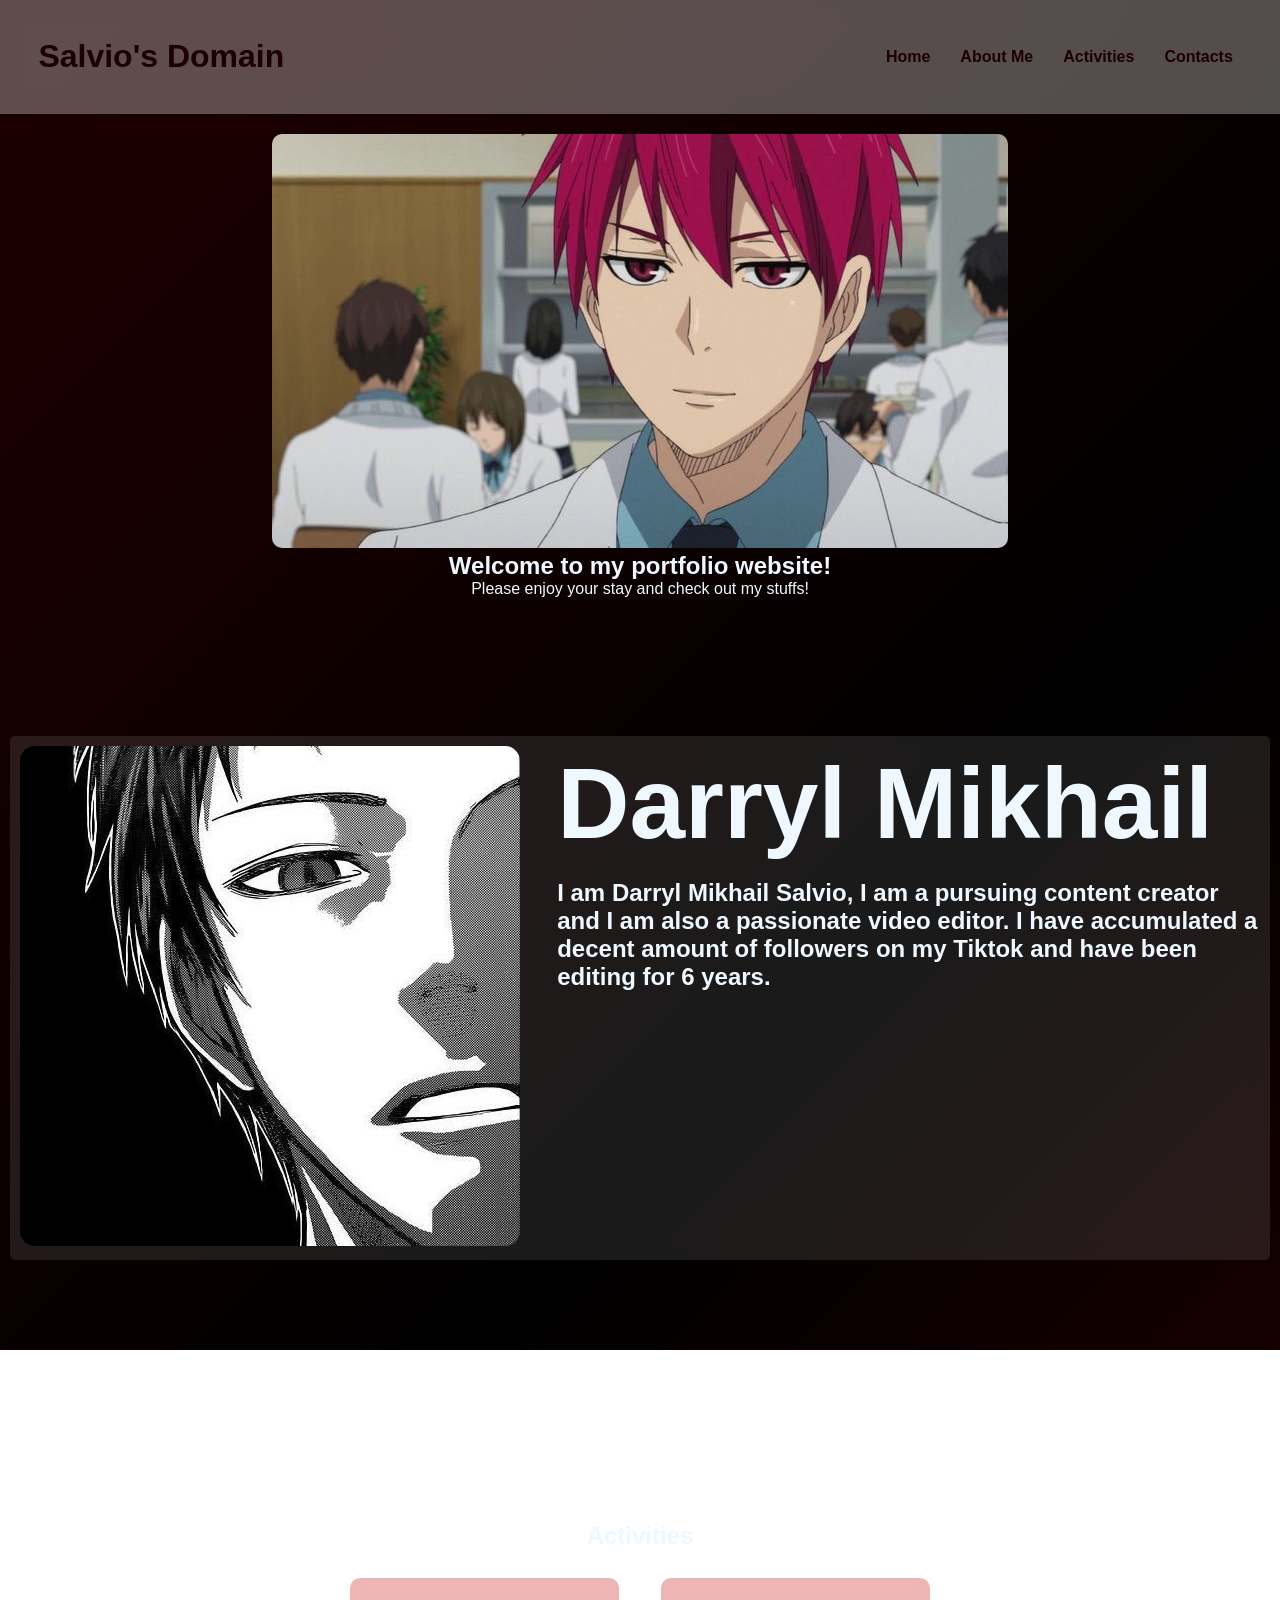
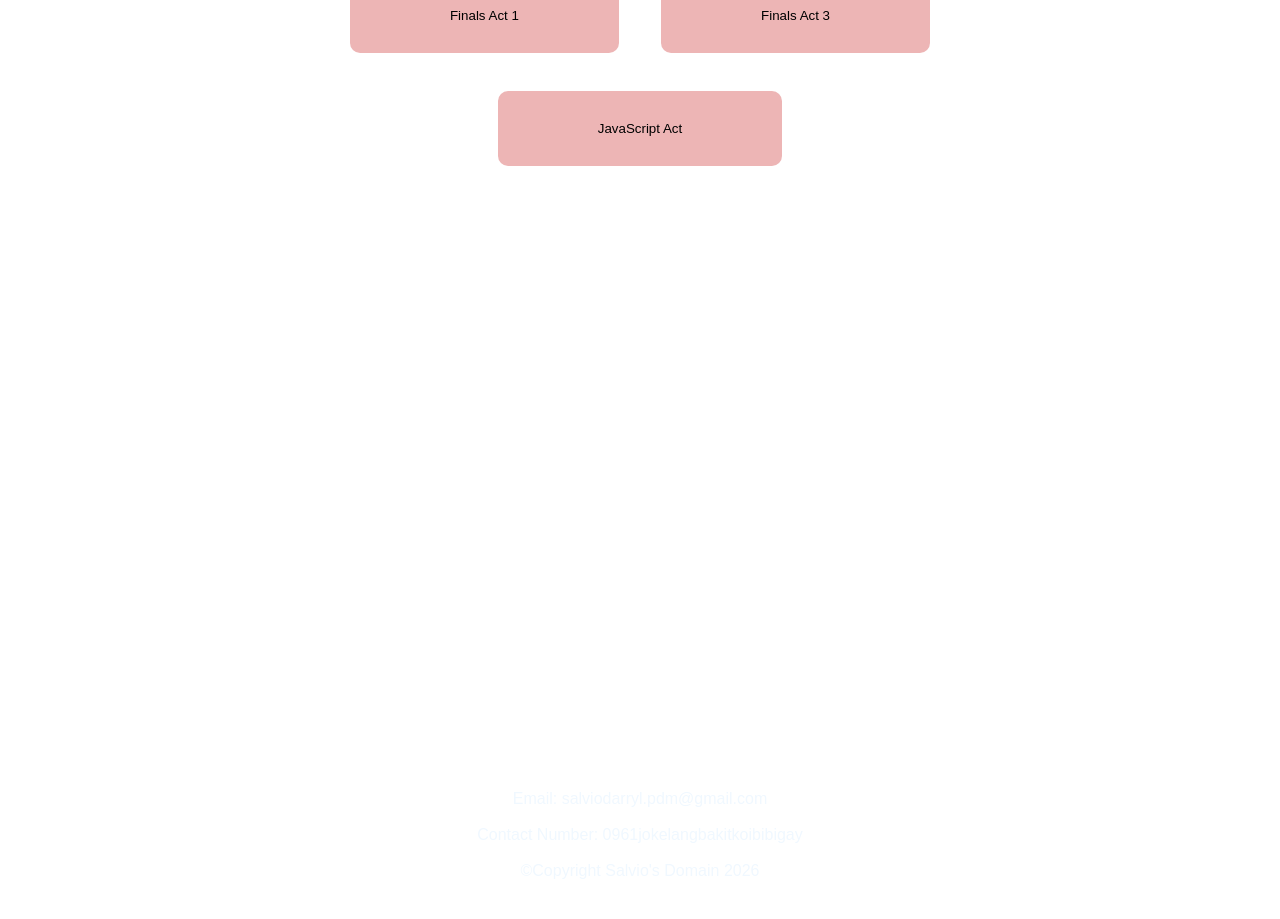
<file: index.html>
<!DOCTYPE html>
<html lang="en">
<head>
    <meta charset="UTF-8">
    <meta name="viewport" content="width=device-width, initial-scale=1.0">
    <title>Salvio's Portfolio</title>
    <link rel="stylesheet" href="design.css">
</head>

<body>
    <p id="Home"></p>
    <header class="header">

        <div>
            <h1 style="color: #1d0000;">Salvio's Domain</h1>
        </div>

        <div>
            <nav class="navi">
                <a href="#Home">Home</a>
                <a href="#AboutMe">About Me</a>
                <a href="#Activities">Activities</a>
                <a href="#Contacts">Contacts</a>
            </nav>
        </div>

    </header>  

    
    <section class="homecontainer">
        <div>
            <img src="images/cute.jpeg">
            <h1>Welcome to my portfolio website!</h1>
            <p>Please enjoy your stay and check out my stuffs!</p>
        </div>
        
    </section>

    <br><br><br><br><br><br>
    
    
    <section class="container" id="AboutMe">
        <div class="AboutMe">
            <div>
                <img src="images/akashi.jpeg" class="pfpimg" height="500px" width="500px">
            </div>

            <div>
                <h1 style="font-size: 100px;">Darryl Mikhail</h1> <br>
                <h1>
                    I am Darryl Mikhail Salvio, I am a pursuing content creator and I am also a passionate video editor.
                    I have accumulated a decent amount of followers on my Tiktok and have been editing for 6 years.
                </h1>
            </div>      
        </div>

    </section>

    <br><br><br><br><br><br>

    <section class="container" id="Activities">
        <div class="acts">
            <div>
                <h1 style="text-align: center;">Activities</h1> <br>
            </div>      

            <div>
                <a href="acts/SalvioFinalAct1/Login.html" target="_blank">
                    <button >Finals Act 1</button>
                </a>

                &nbsp; &nbsp; 

                <a href="acts/SalvioFinalsAct3/index.html" target="_blank">
                    <button >Finals Act 3</button>
                </a> <br><br>

                <a href="acts/Salvio/index.html" target="_blank">
                    <button >JavaScript Act</button>
                </a>
            </div>
        </div>

    </section>

    <br><br><br><br><br><br><br><br><br><br><br><br><br><br><br><br><br><br><br><br><br><br><br><br>

    <footer id="Contacts">
        <p>Email: salviodarryl.pdm@gmail.com</p> <br>
        <p>Contact Number: 0961jokelangbakitkoibibigay</p> <br>

        <p>&copy;Copyright Salvio's Domain 2026</p>
    </footer>
</body>
</html>
</file>
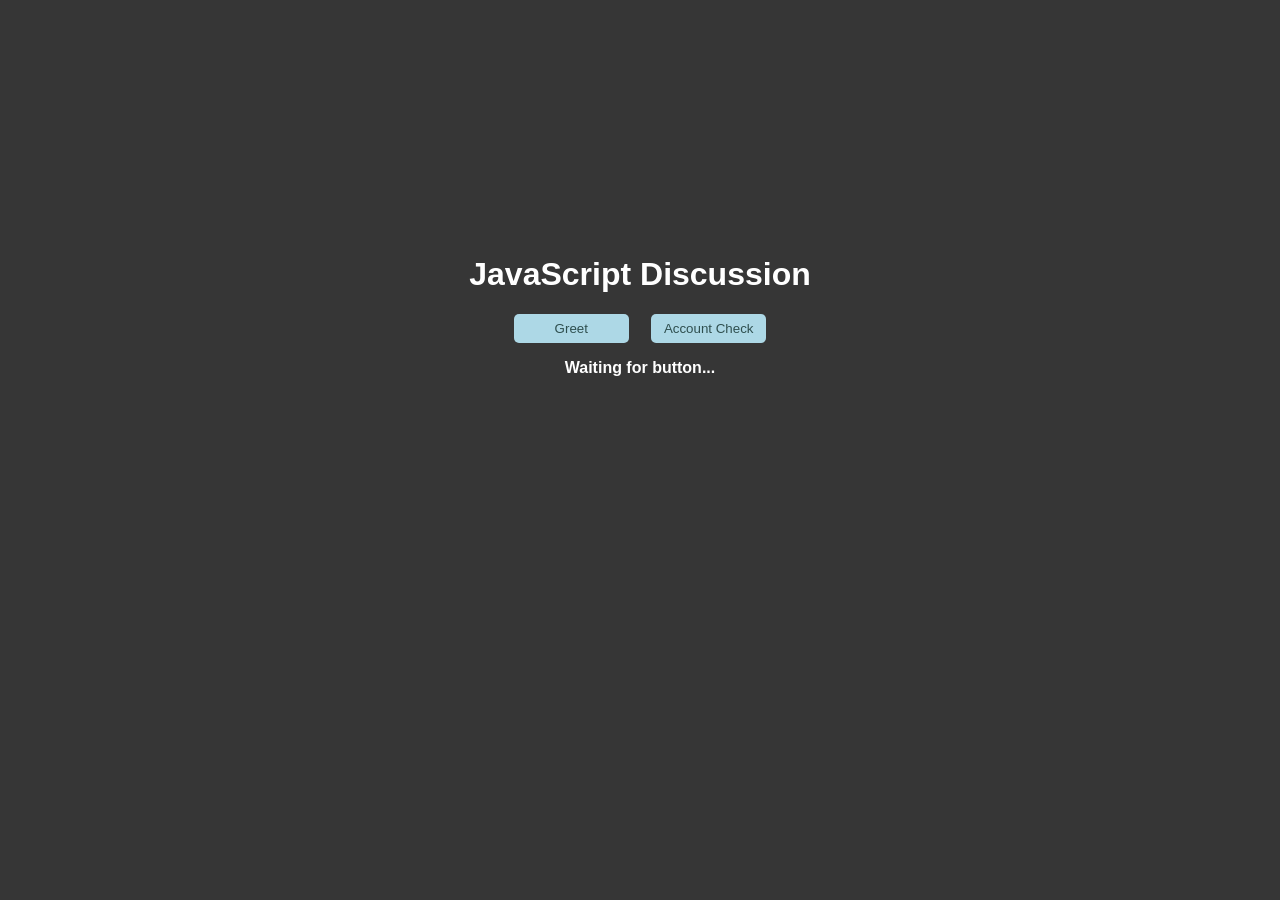
<file: acts/Salvio/index.html>
<!DOCTYPE html>
<html lang="en">
<head>
    <meta charset="UTF-8">
    <meta name="viewport" content="width=device-width, initial-scale=1.0">
    <title>Async Demo</title>
    <link rel="stylesheet" href="index.css">
</head>
<body>
    <h1 id="Head">JavaScript Discussion</h1>

    <!-- <input type="text" id="textinput"><br><br> -->

    <button id="Button">Greet</button> &nbsp; &nbsp; <button id="Button1">Account Check</button>

    <p id="Para">Waiting for button...</p>
    
    <script src="script.js"></script>
</body>
</html>
</file>
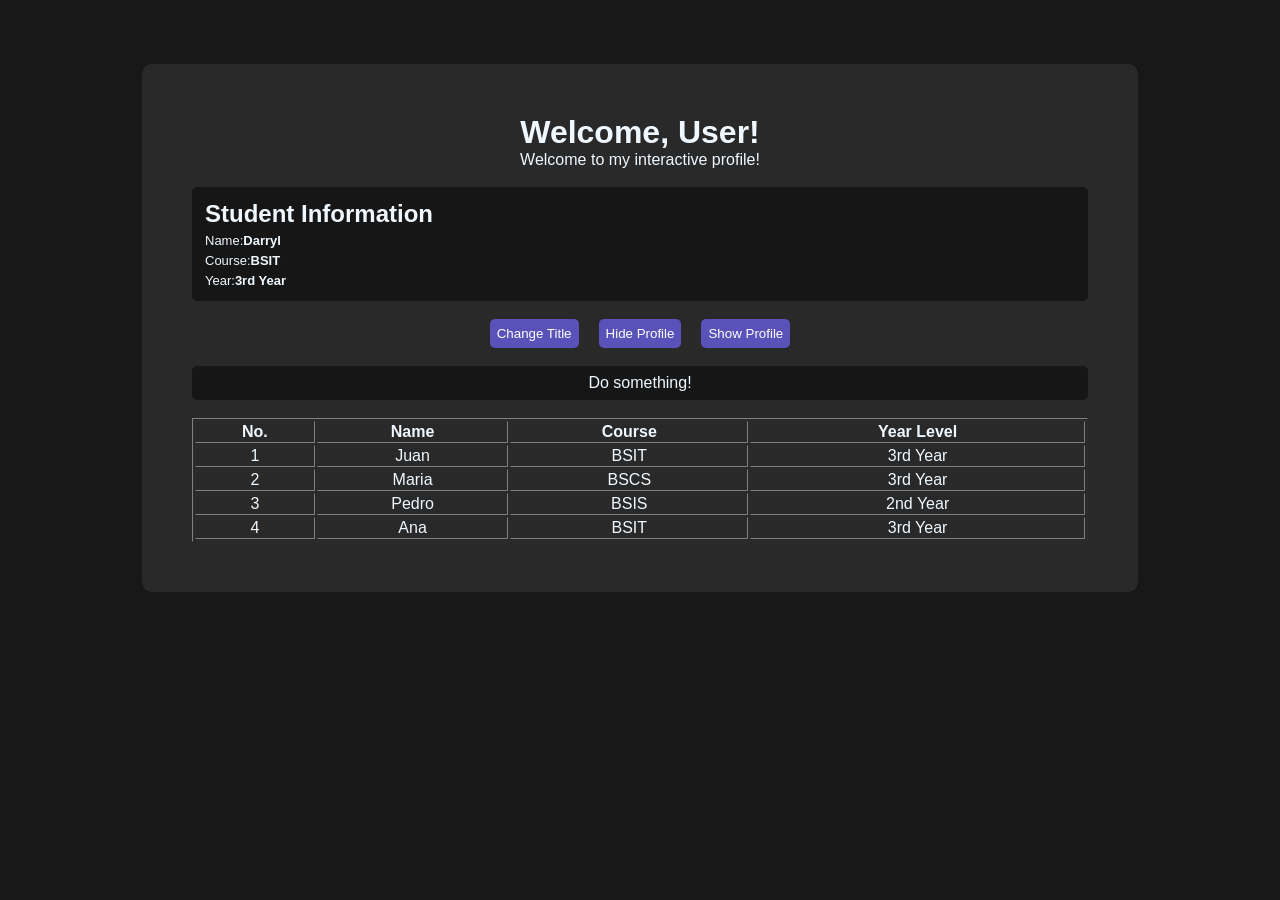
<file: acts/SalvioFinalsAct3/index.html>
<!DOCTYPE html>
<html lang="en">
<head>
    <meta charset="UTF-8">
    <meta name="viewport" content="width=device-width, initial-scale=1.0">
    <title>jQuery</title>

    <script src="https://code.jquery.com/jquery-3.7.1.min.js"></script>

    <link rel="stylesheet" href="style.css">
</head>

<body>

    <div class="card">
        
        <h1 id="title">Welcome, User!</h1>

        <p class="intro">Welcome to my interactive profile!</p><br>
        
        <div class="StudentInformation">
            <div class="studentinfo">
                <h2>Student Information</h2>
            </div>
            
            <div class="studentinfo">
                
                <p style="font-size: small;">Name:</p> 
                <p style="font-size: small; font-weight: bold;">Darryl</p>
            </div>

            <div class="studentinfo">
                <p style="font-size: small;">Course:</p> 
                <p style="font-size: small; font-weight: bold;" class="pcourse">BSIT</p>
            </div>

            <div class="studentinfo">
                <p style="font-size: small;">Year:</p> 
                <p style="font-size: small; font-weight: bold;" class="pcourse">3rd Year</p>
            </div>
        </div>

        <br>

        <nav>
        <button class="navbut" id="changetitle">Change Title</button>
        <button class="navbut" id="hideprof">Hide Profile</button>
        <button class="navbut" id="showprof">Show Profile</button>
        </nav>

        <br>

        <div class="activites">

            <p class="act">Do something!</p>

        </div>

        <br>

        <table border="1" id="table" width="100%">
            <tr>
                <th>No.</th>
                <th>Name</th>
                <th>Course</th>
                <th>Year Level</th>
            </tr>
            
            <tr>
                <td>1</td>
                <td>Juan</td>
                <td>BSIT</td>
                <td>3rd Year</td>
            </tr>

            <tr>
                <td>2</td>
                <td>Maria</td>
                <td>BSCS</td>
                <td>3rd Year</td>
            </tr>

            <tr>
                <td>3</td>
                <td>Pedro</td>
                <td>BSIS</td>
                <td>2nd Year</td>
            </tr>

            <tr>
                <td>4</td>
                <td>Ana</td>
                <td>BSIT</td>
                <td>3rd Year</td>
            </tr>

        </table>

    </div>

   <script src="script.js"></script>
</body>
</html>
</file>
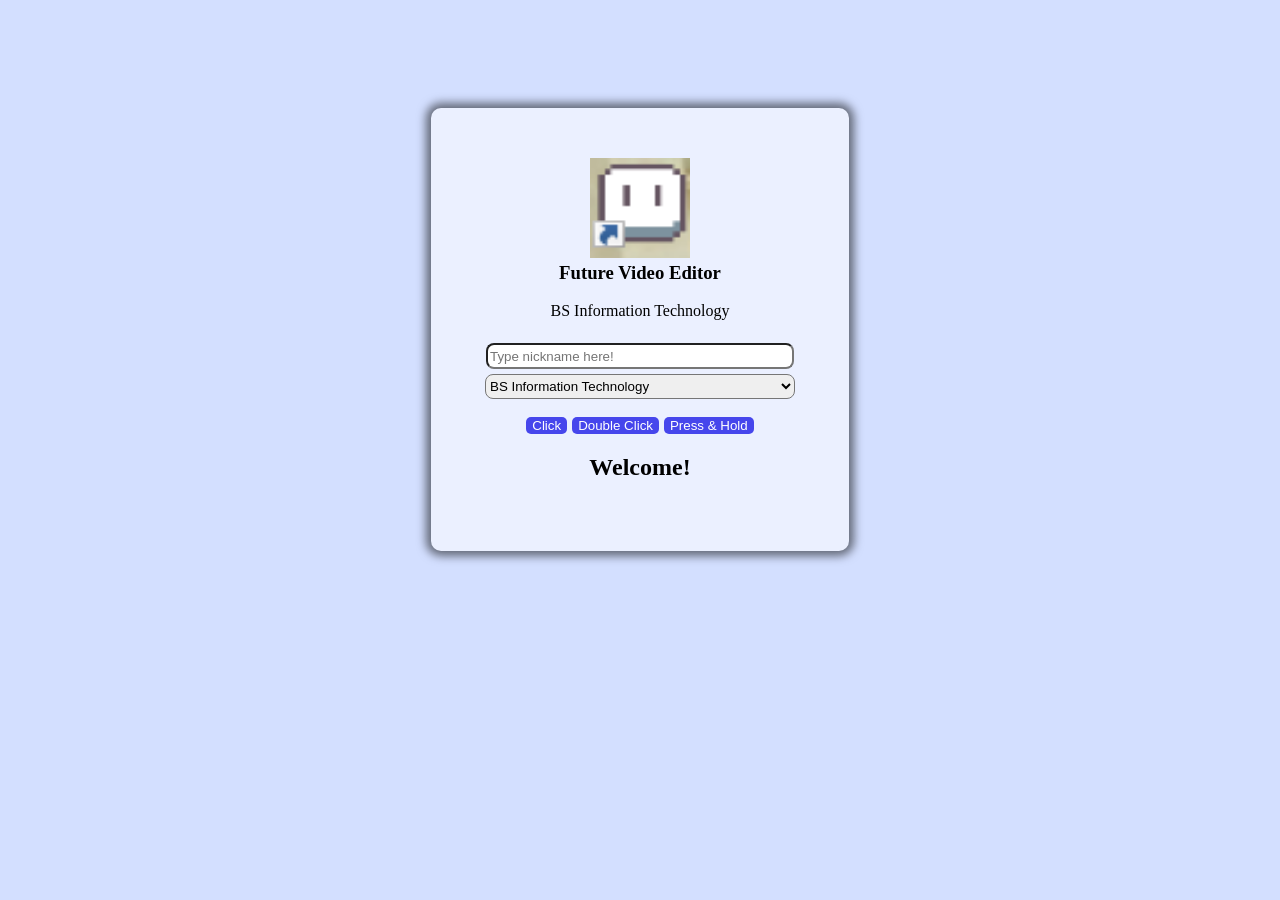
<file: acts/SalvioFinalAct1/Login.html>
<!DOCTYPE html>
<html lang="en">
<head>
    <meta charset="UTF-8">
    <meta name="viewport" content="width=device-width, initial-scale=1.0">
    <title>Login</title>

    <link rel="stylesheet" href="style.css">
</head>
<body>
    <div>
        <section class="sec">
            <section class="for">
                <img src="images/Aseprite.png" alt="img" id="pfp" width="100" height="100" class="profile"><br>
                <h1 id="head1">Future Video Editor</h1><br>
                <p id="para1">BS Information Technology</p><br>
                <input type="text" id="nick" placeholder="Type nickname here!"><br>

                <select aria-placeholder="disabled" id="selectbox">
                    <option value="none" disabled>---------------Select Course---------------</option>
                    <option value="BS Information Technology" >BS Information Technology</option>
                    <option value="BS Computer Science" >BS Computer Science</option>
                    <option value="BS Hospitality Management" >BS Hospitality Management</option>
                    <option value="BS Tourism Management" >BS Tourism Management</option>
                </select><br><br>

                <nav>
                    <button id="single" class="clickbtn">Click</button>
                    <button id="double" class="dbclickbtn">Double Click</button>
                    <button id="hold" class="holdbtn">Press & Hold</button>
                </nav>

                <h2 id="head2">Welcome!</h2>

            </section>
        </section>
    </div>
    <script src="script.js"></script>
</body>
</html>
</file>
<file: design.css>
*{
    margin: 0;
    padding: 0;
    font-family: Arial, Helvetica, sans-serif;
    color: aliceblue;
}

html {
    scroll-behavior: smooth;
    scroll-padding-top: 130px;
  }

/* body{
    background-color: rgb(20, 20, 20);
 
    background-image: url('your-animation.gif');
    background-size: cover;
    background-repeat: no-repeat;
    background-position: center;
    background-attachment: fixed;
} */

body {
    background: linear-gradient(-45deg, #270000, #000000, #1b0000, #1d0000);
    background-size: 200% 200%;
    animation: gradient-shift 6s ease infinite;
    background-repeat: no-repeat;
    background-position: center;
    background-attachment: fixed;
  }
  
  @keyframes gradient-shift {
    0%   { background-position: 0% 50%; }
    50%  { background-position: 100% 50%; }
    100% { background-position: 0% 50%; }
  }

  header {
    position: sticky;
    top: 0;
    background-color: white;
    z-index: 1000;
    box-shadow: 0 2px 5px rgba(0,0,0,0.1);
  }

.pfpimg{
    border-radius: 3%;
}

img{
    border-radius: 10px;
}

.container{
    margin: 10px;
    padding: 10px;
    border-radius: 5px;

    background-color: rgb(255 255 255 / 10%);
    backdrop-filter: blur(10px);
      
}

.homecontainer{
    margin: 10px;
    padding: 10px;
    border-radius: 5px;
    text-align: center;
}

.header{
    background-color: rgb(255 255 255 / 30%);
    backdrop-filter: blur(10px);
    padding: 3%;
    display: flex;
    align-items: center;
    gap: 50%;
}

footer{
    background-color: rgb(255 255 255 / 30%);
    backdrop-filter: blur(10px);
    padding: 3%;
    text-align: center;
}

a{
    text-decoration: none;
    transition: 0.5s;
    font-weight: bold;
    color: #1d0000;
}

a:hover{
    transition: 0.5s;
    color: rgb(253, 94, 147);
}

.navi{
    display: flex;
    gap: 30px;
}

.AboutMe{
    display: flex;
    gap: 3%;
}

button{
    background-color: rgba(196, 11, 11, 0.3);
    backdrop-filter: blur(10px);

    color: rgb(0, 0, 0);
    border: none;
    border-radius: 10px;
    padding: 30px;
    padding-left: 100px;
    padding-right: 100px;
    transition: 0.5s;
    margin: 10px;
}

button:hover{
    transition: 0.5s;
    background-color: rgba(75, 4, 4, 0.3);
    color: rgb(199, 194, 194);
    font-size: 20px;
    font-weight: bold;
}

.acts{
    justify-content: center;
    align-items: center;
    text-align: center;
    padding: 10%;
}
</file>
<file: acts/Salvio/index.css>
*{
    font-family: Arial, Helvetica, sans-serif; 
}

body{
    background-color: rgb(54, 54, 54);
    color: white;
    text-align: center;
    margin: 20%;
}

p{
    font-weight: bold;
}

input{
    border: solid, 3px, rgb(112, 112, 112) ;
    background-color: rgb(32, 32, 32);
    color: white;
    padding: 7px;
    width: 10%;
    border-radius: 2px;
    font-weight: bold;
}

button{
    border: none;
    background-color: lightblue;
    color: darkslategrey;
    padding: 7px;
    width: 15%;
    border-radius: 5px;
     transition: 0.5s;
}

button:hover{
    transition: 0.2s;
    transform: scale(1.02);

}

#message{
    font-weight: bold;
}
</file>
<file: acts/SalvioFinalsAct3/style.css>
*{
    margin: 0;
}

body{
    font-family: Arial, Helvetica, sans-serif;
    margin-top: 5%;
    background-color: rgb(24, 24, 24);
}

.card{
    color: aliceblue;
    background-color: rgb(41, 41, 41);
    margin: auto;
    padding: 50px;
    width: 70%;
    border-radius: 10px;
    text-align: center;
}

button{
    background-color: rgb(89, 82, 185);
    color: white;
    border: none;
    border-radius: 5px;
    padding: 7px;

    transition: 0.2s;
}

.StudentInformation{
    background-color: rgb(22, 22, 22);
    padding: 8px;
    border-radius: 5px;
}

.activites{
    background-color: rgb(22, 22, 22);
    padding: 8px;
    border-radius: 5px;
}

.studentinfo{
    display: flex;
    margin: 5px;
    padding: 0;
}

nav{
    display: flex;
    gap: 20px;
    justify-content: center;
}
</file>
<file: acts/SalvioFinalAct1/style.css>
body{
    background-color: rgb(211, 223, 255);
}

div{
    background-color: rgb(211, 223, 255);
    display: flex;
    align-items: center;
    justify-content: center;
    text-align: center;
}

nav{
    display: flex;
    gap: 5px;
    text-align: center;
    justify-content: center;    
    align-items: center;
}

.clickbtn{
    transition: 0.5s;
    color: white;
    background-color: rgb(70, 70, 236);
    border: none;
    border-radius: 5px;
}

.clickbtn:hover{
    transform: scale(1.08);
    transition: 0.5s;
}

.dbclickbtn{
    transition: 0.5s;
    color: white;
    background-color: rgb(70, 70, 236);
    border: none;
    border-radius: 5px;
}

.dbclickbtn:hover{
    transform: scale(1.08);
    transition: 0.5s;
}

.holdbtn{
    transition: 0.5s;
    color: white;
    background-color: rgb(70, 70, 236);
    border: none;
    border-radius: 5px;
}

.holdbtn:hover{
    transform: scale(1.08);
    transition: 0.5s;
}

.sec{
    background-color: rgb(235, 240, 255);
    padding: 50px;
    text-align: center;
    border-radius: 10px;
    margin-top: 100px;
    box-shadow: 0px 0px 10px 5px rgba(0, 0, 0, 0.534);
    max-width: 400px;
}

.for{
    flex: 10;
    
}

h1{
    margin: 0;
    padding: 0;
}

p{
    margin: 0;
    padding: 0;
}

input{
    min-width: 300px;
    max-width: 300px;

    min-height: 20px;
    max-height: 20px;

    border-radius: 8px;

    margin: 5px;
}

select{
    min-width: 310px;
    max-width: 310px;

    min-height: 25px;
    max-height: 25px;

    border-radius: 8px;
}

.profile{
    transition: 0.5s;
}

.profile:hover{
    transition: 0.5s;
    transform: scale(1.08);
}
</file>
